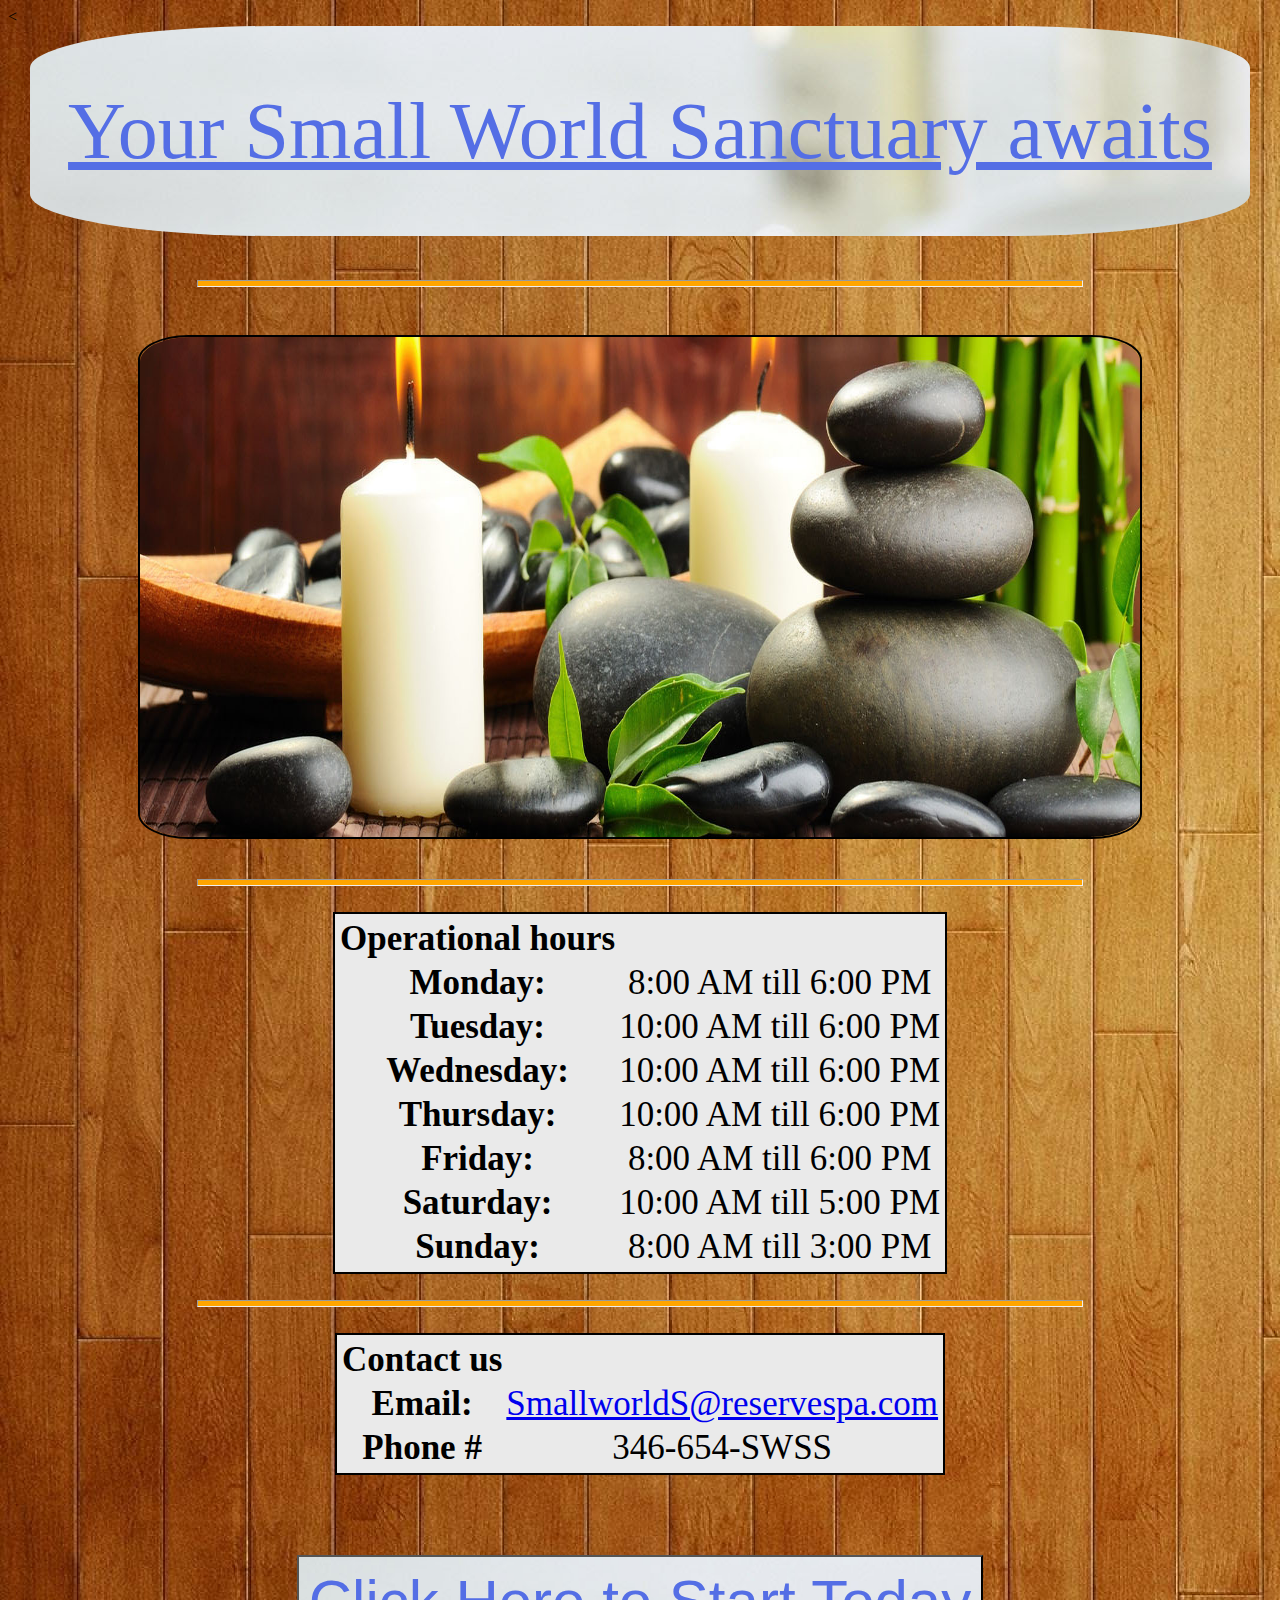
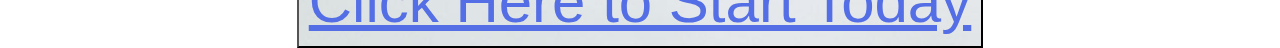
<file: index.html>
<DOCTYPE html>
  <html>
  <head>
    <title>Spa</title>
    <style> .slideshow{display:none;}</style>
    <script></script>
    <link rel="stylesheet" type="text/css" href="stylesheet.css">
    <script type="text/javascript" src="script.js"></script>
    </head>

  <<body background="imgs/woodbg.jpg" alt="floorboards"><!--http://www.pressurewashinghoustontexas.net/wp-content/uploads/2013/02/background5.jpg-->
    <a name="top"></a>
    <div class="loading2">
    <div id="gallerypage">
      <p>Your Small World Sanctuary awaits</p>
      </div>
    </div>
        <br>
        <br>
      <hr id="galleryhr">

<div class="Gallery">
<img src="Gallery/one.jpg" class="slideshow" style="width:100%">
<img src="Gallery/two.jpg" class="slideshow" style="width:100%">
<img src="Gallery/three.jpg" class="slideshow" style="width:100%">
<img src="Gallery/four.jpg" class="slideshow" style="width:100%">
<img src="Gallery/five.jpg" class="slideshow" style="width:100%">
<img src="Gallery/six.jpg" class="slideshow" style="width:100%">
<img src="Gallery/seven.jpg" class="slideshow" style="width:100%">
<img src="Gallery/eight.jpg" class="slideshow" style="width:100%">
<img src="Gallery/nine.jpg" class="slideshow" style="width:100%">
</div>
<br>
<br>
<br>
<br>


  <hr id="galleryhr">
<br>

<table class="workhours">
  <tr>
    <th>Operational hours</th>
  </tr>
  <tr>
    <th>Monday:</th>
      <td>8:00 AM till 6:00 PM</td>
  </tr>
  <tr>
    <th>Tuesday:</th>
    <td>10:00 AM till 6:00 PM</td>
  </tr>
  <tr>
    <th>Wednesday:</th>
    <td>10:00 AM till 6:00 PM</td>
  </tr>
  <tr>
    <th>Thursday:</th>
    <td>10:00 AM till 6:00 PM</td>
  </tr>
  <tr>
    <th>Friday:</th>
    <td>8:00 AM till 6:00 PM</td>
  </tr>
  <tr>
    <th>Saturday:</th>
    <td>10:00 AM till 5:00 PM</td>
  </tr>
  <tr>
    <th>Sunday:</th>
    <td>8:00 AM till 3:00 PM</td>
  </tr>
  </table>
  <br>


    <hr id="galleryhr">
    <br>

  <table class="workhours">
    <tr>
      <th>Contact us</th>
    </tr>
    <tr>
      <th>Email:</th>
      <td><a href="mailto:SmallworldS@reservespa.com">SmallworldS@reservespa.com</a></td>
    </tr>
    <tr>
      <th>Phone #</th>
      <td>346-654-SWSS</td>
    </tr>
  </table>


  <div id="gallerybutton">
<button onclick="location.href='page1.html'"
class="onclickbutton">Click Here to Start Today</button>

</div>
<br>
<br>
<br>
<script>
var moveimgs=0;
Slideshow();

function Slideshow() {
  var i;
  var move = document.getElementsByClassName("slideshow");
  for (i=0; i < move.length; i++){
    move[i].style.display="none";
  }
  moveimgs++;
  if (moveimgs > move.length) {moveimgs = 1}
  move[moveimgs-1].style.display="block";
  setTimeout(Slideshow, 2000);
  //*****************

}
</script>

<!-- <audio id="galleryaudio" controls loop="true" autoplay>
  <source src="greetings.mp3" type="audio/mpeg">
  </audio> -->

</body>
</html>
</file>
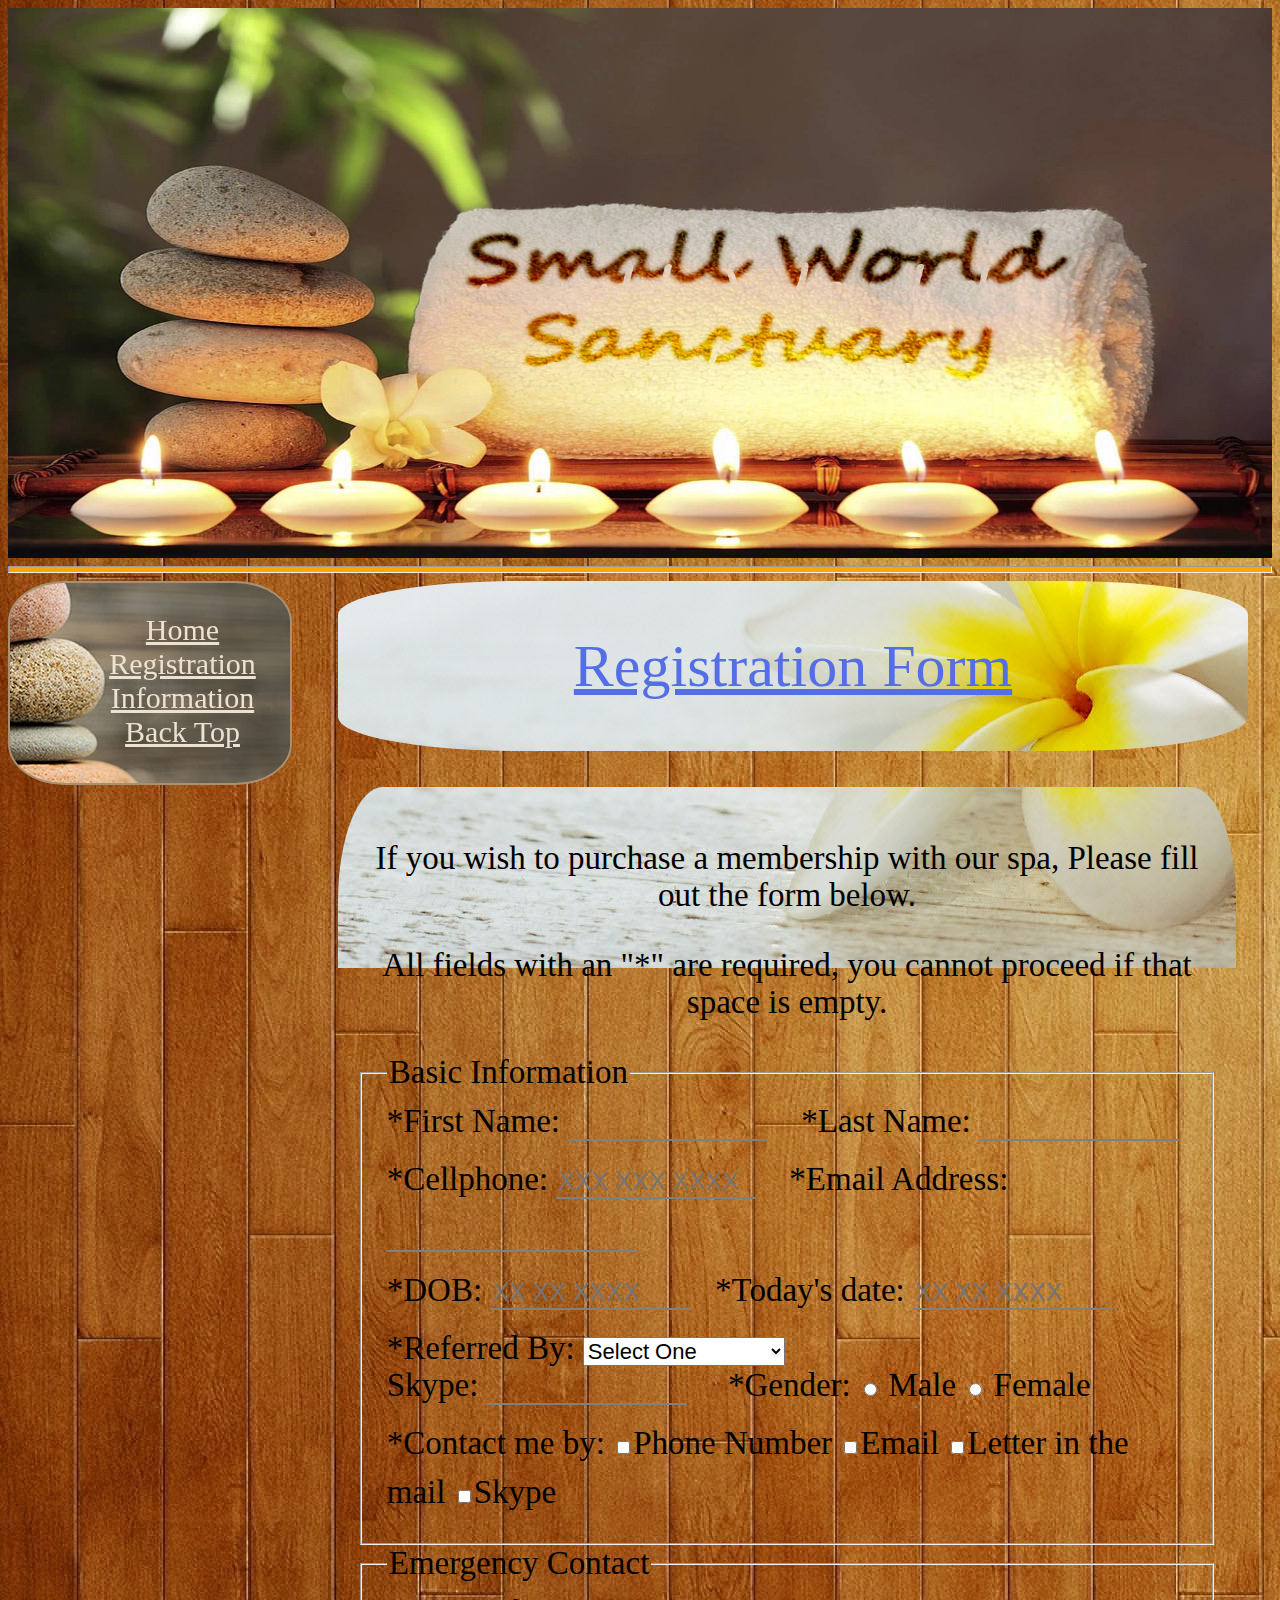
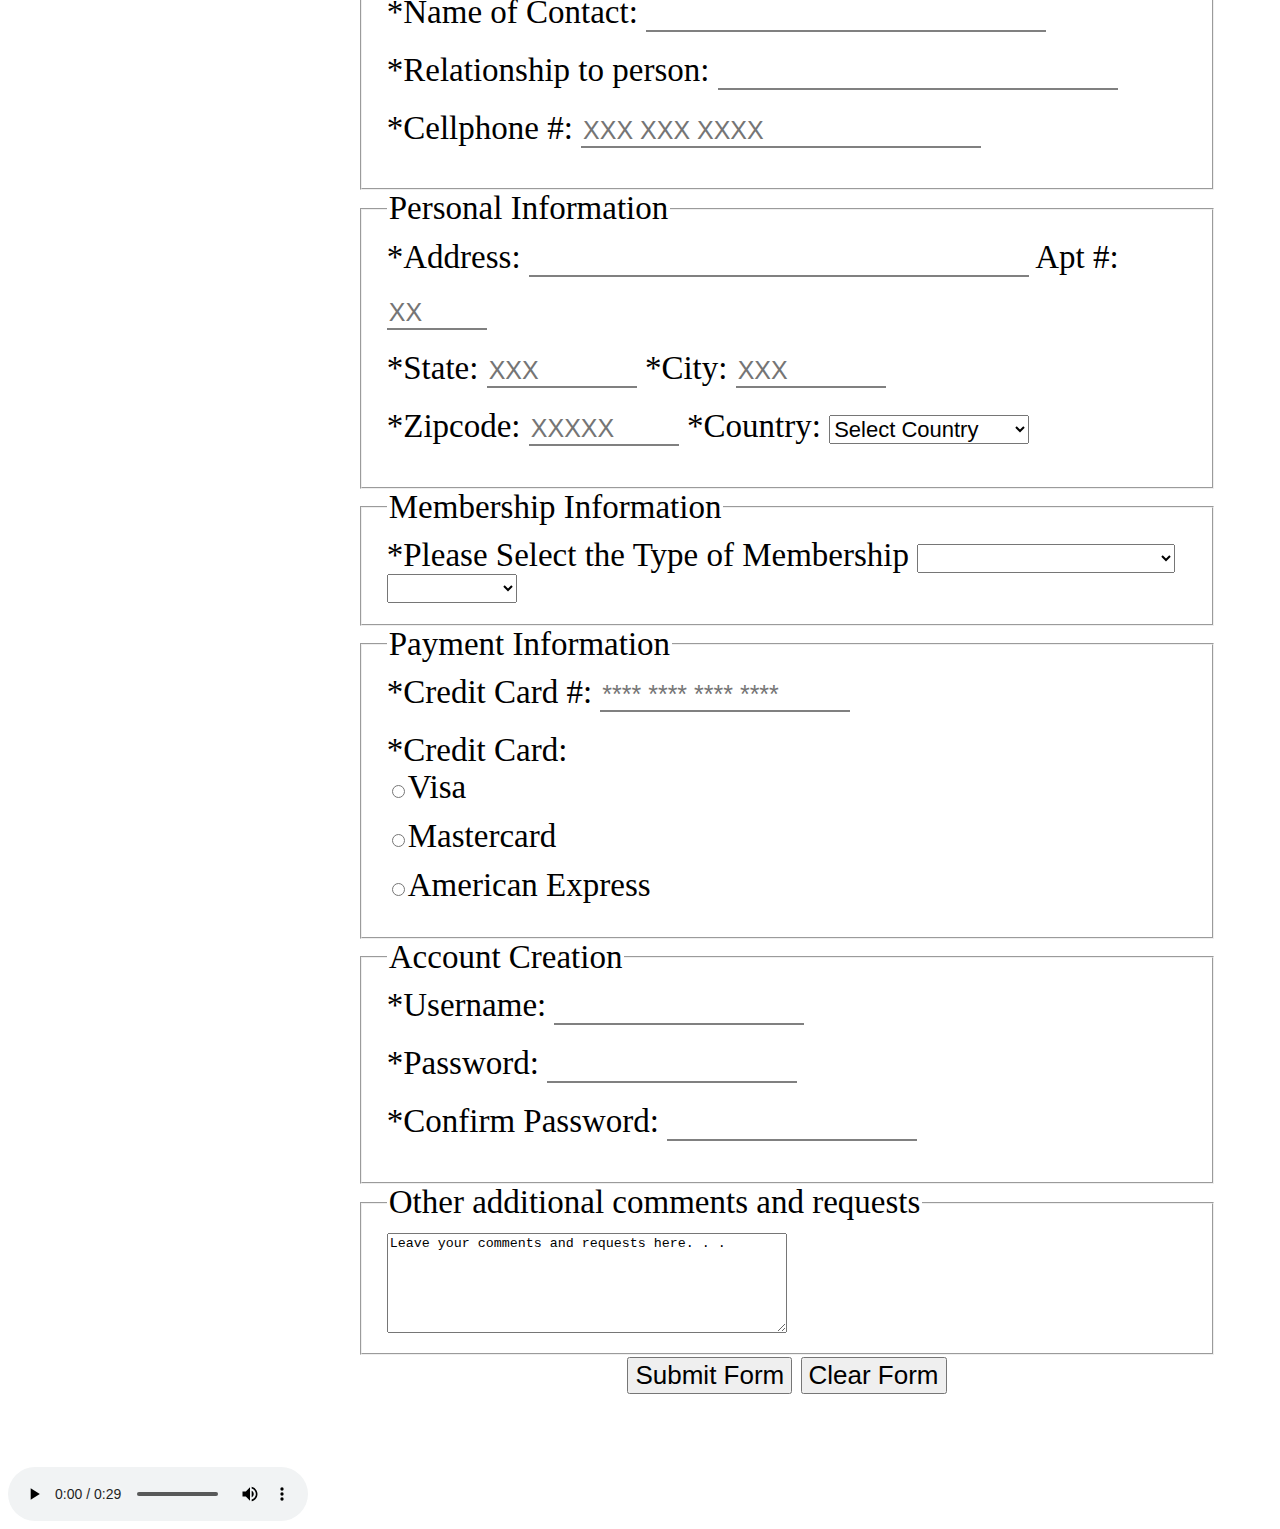
<file: form.html>
<DOCTYPE html>
  <html>
  <head>
    <title>Spa</title>
    <script></script>
    <link rel="stylesheet" type="text/css" href="stylesheet.css">
    <script type="text/javascript" src="script.js"></script>
    </head>

  <body background="imgs/woodbg.jpg" alt="floorboards"><!--http://www.pressurewashinghoustontexas.net/wp-content/uploads/2013/02/background5.jpg-->
    <a name="top"></a>
<div class=loading2>
<div id="mainpage">
  <div id="header">
    <img src ="imgs/header.jpg" height="550px" width="100%" alt="spa/rocks"></div>
    <!--http://s3.amazonaws.com/brandrepup/media/166579/e09eefee63e983e8eb28f8964ff66b754e833c7f/original/image6.JPG?1467845772-->
    <hr>

<div class="navigate">
  <div class="Menu">
  <ul id="menu">
    <li><a href="page1.html" class="pagelink">Home</a></li>
    <li><a href="form.html" class="pagelink">Registration</a></li>
    <!--<li><a href="mypage.html">extra</a></li>-->
    <li><a href="index.html" class="pagelink">Information</a></li>
    <li><a href=#top class="pagelink">Back Top</a></li>
  </ul>
</div>
</div>
<div id="frontpage">
  <p>Registration Form</p>
  </div>
  <br>
<br>
<br>

<div id="formbackground">
<div class="form">
  <p>If you wish to purchase a membership with our spa, Please fill out the form below.</p>
    <p>All fields with an "*" are required, you cannot proceed if that space is empty.</p>
  <form name="registration" id="registration" method="post" onSubmit="return validateORnot()">
  <fieldset>
    <Legend>Basic Information</legend>
    *First Name:
    <input type="text" name="FirstName"  style="width:200px;" class="textarea" maxlength="20" style="width:200px;">&nbsp&nbsp&nbsp
    *Last Name:
    <input type="text" name="LastName"  class="textarea" maxlength="20" style="width:200px;"><br>
    *Cellphone:
    <input type="text" name="phone" placeholder="XXX XXX XXXX" maxlength="13" class="textarea" style="width:200px;">&nbsp&nbsp&nbsp
    *Email Address:
    <input type="text" name="Email" class="textarea" style="width:250px;"> <br>
    *DOB:
    <input type="text" name="dob" placeholder="XX XX XXXX" maxlength="10" class="textarea" style="width:200px;">&nbsp&nbsp
    *Today's date:
    <input type="text" name="date" class="textarea" placeholder="XX XX XXXX" maxlength="10" style="width:200px;">&nbsp&nbsp<br>
    *Referred By:
    <select name="ref">
      <option value="select one">Select One</option>
      <option value="family">Family</option>
      <option value="friend">Friends</option>
      <option value="podcast">Podcast ads</option>
      <option value="blog">Blog post</option>
      <option value="internet">Internet ads</option>
      <option value="None">None of the above</option>
    </select>
<br>
    Skype:
    <input type="text" name="skype" style="width:200px;" class="textarea">&nbsp&nbsp&nbsp&nbsp
    *Gender: <input type="radio" name="gender"> Male
    <input type="radio" name="gender"> Female

    <br>

    *Contact me by:
    <input type="checkbox" name="contact" value="Phone Number">Phone Number
    <input type="checkbox" name="contact" value="email">Email
    <input type="checkbox" name="contact" value="letter">Letter in the mail
    <input type="checkbox" name="contact" value="Skype">Skype
</fieldset>
<fieldset>
  <legend>Emergency Contact</legend>
  *Name of Contact:
  <input type="text" name="name_emergency"  class="textarea" maxlength="30" style="width:400px;"><br>
  *Relationship to person:
  <input type="text" name="rel_emergency"  class="textarea" maxlength="15" style="width:400px;"><br>
  *Cellphone #:
  <input type="text" name="cell_emergency" placeholder="XXX XXX XXXX" maxlength="13" class="textarea" style="width:400px;">
</fieldset>
<!--</div>-->

<!--<div class="form">-->
  <!--<form name="registration" onsubmit="return validateORnot()">-->
  <fieldset>
  <legend>Personal Information</legend>
    *Address:
    <input type="text" name="Address" class="textarea" style="width:500px;">
    Apt #:
    <input type="text" name="apt" class="textarea" placeholder="XX" maxlength="3" style="width:100px;"><br>
    *State:
    <input type="text" name="State"  class="textarea" maxlength="4" placeholder="XXX" style="width:150px;">
    *City:
    <input type="text" name="City"  class="textarea" maxlength="15" placeholder="XXX" style="width:150px;"><br>
    *Zipcode:
    <input type="text" name="zipcode" class="textarea" placeholder="XXXXX" maxlength="5" style="width:150px;">
    *Country:
<select style="width:200px;" name="country">
  <option value="select country">Select Country</option>
	<option value="CAN">Canada</option>
	<option value="CRI">Costa Rica</option>
	<option value="FJI">Fiji</option>
	<option value="FIN">Finland</option>
	<option value="PRK">Korea, Democratic People's Republic of</option>
	<option value="KOR">Korea, Republic of</option>
	<option value="NZL">New Zealand</option>
	<option value="NOR">Norway</option>
	<option value="POL">Poland</option>
	<option value="SGP">Singapore</option>
	<option value="SWE">Sweden</option>
	<option value="CHE">Switzerland</option>
	<option value="TUR">Turkey</option>
	<option value="GBR">United Kingdom</option>
	<option value="USA">United States</option>
	<option value="UMI">United States Minor Outlying Islands</option>
	<option value="VGB">Virgin Islands, British</option>
	<option value="VIR">Virgin Islands, U.S.</option>
</select>
<!-- countries from http://www.freeformatter.com/iso-country-list-html-select.html-->
</fieldset>
<!--</form>-->
<!--</div>-->

<!--<div class="form">-->
  <!--<form name="registration" onsubmit="return validateORnot()">-->
  <fieldset>
  <legend>Membership Information</legend>
  *Please Select the Type of Membership
  <select onclick="OpenNewDiv(this)" id="required" name="selectmembership">
    <option value="blank"> </option>
    <option value="Regular Spa Packages" id="Regular Spa Packages">Regular Spa Package</option>
    <option value="Premium Spa Packages">Premium Spa Packages</option>
  </select>
  <div id="RegularSpaPackage" style="display:none"> <!--All Packages come from http://www.ohmspa.com/packages-combinations/ -->
  <p>Package A:</p>
  <ol>
    <li>30 minute Target Massage</li>
    <li>30 minutes Facial treatment</li>
    <li>*twice a week*</li>
  </ol>
  <p>Package B:</p>
  <ol>
    <li>60 minute Massage or Facial</li>
    <li>Salt of Earth Full Body Scrub</li>
    <li>*once a week*</li>
  </ol>
  <p>Package C:</p>
  <ol>
    <li>60 minute Full Body Massage</li>
    <li>60 minute Facial</li>
    <li>*once a week*</li>
  </ol>

</div>
<div id="PremiumSpaPackage" style="display:none">
<p>Package A:</p>
  <ol>
  <li>60 minute Full Body Massage</li>
  <li>60 minute Facial</li>
  <li>Salt of Earth Full Body Scrub</li>
  <li>*twice a week*</li>
</ol>
<p>Package B:</p>
<ol>
  <li>60 minute 4-Handed Signature Massage</li>
  <li>75 minute Premium + Facial</li>
  <li>$50 Spa Gift Bag of Special Take Home Spa Products</li>
  <li>*once a week*</li>
</ol>
<p>Package C:
  -For Couples-</p>
  <ol>
  <li>60 minute Side by Side Massage</li>
  <li>60 minute Side by Side Facial</li>
  <li>*twice a week*</li>
</ol>
</div>
<select name="selectPackage">
  <option value="blank"> </option>
  <option value="Package A">Package A</option>
  <option value="Package B">Package B</option>
  <option value="Package C">Package C</option>
</select>
</fieldset>

<fieldset>
  <legend>Payment Information</legend>
  *Credit Card #: <input type="password" name="creditcard" class="textarea" style="width:250px;" placeholder="**** **** **** ****" min="13" maxlength="20"> <br>

  *Credit Card: <br>
<input type="radio" name="card" value="Visa">Visa <br>
<input type="radio" name="card" value="Mastercard">Mastercard<br>
<input type="radio" name="card" value="American Express">American Express
</fieldset>

<fieldset>
  <legend>Account Creation</legend>
  *Username: <input type="text" name="username" class="textarea" min="6" maxlength="15" style="width:250px;"  maxlength="20"><br>

  *Password: <input type="password" name="passcode" class="textarea" min="6" maxlength="15" style="width:250px;"  maxlength="20"><br>

  *Confirm Password: <input type="password" name="passcode1" min="6" maxlength="15" class="textarea" style="width:250px;"  maxlength="20">


</fieldset>
<fieldset>
  <legend>Other additional comments and requests</legend>
<textarea maxlength="60" style="width:50%;height:100px;">Leave your comments and requests here. . .</textarea>

</fieldset>
<div id="buttons">
  <input type="submit" class="button" value="Submit Form"> <!--onClick="validateORnot()"-->
  <input type="reset" class="button" onClick="Erase()" value="Clear Form">

</div>
<!--</form>-->
</div>
</form>
<audio id="audio" controls loop="true" autoplay>
  <source src="greetings.mp3" type="audio/mpeg">
  </audio>

</div>




</div>
</div>
</body>
</html>
</file>
<file: stylesheet.css>
body {
  background-repeat: no-repeat;
  background-attachment: fixed;
}
@keyframes fadein{
   from{opacity:0;}
   to{opacity:1;}
}
.loading{
   animation: fadein 2s;
}
.loading2{
  animation:fadein 2s;
}
hr {
  height:5px;
  background-color:orange;
}
.betweenDivs{
  margin-left: 27em;
  width: 60%;
}

.pagelink:link {
  color:#ede1d1;
}
.pagelink:visited{
  color:#e4d2ba;
}

#menu {
  list-style: none;
  text-align: center;
  }
.Menu {
  border:2px solid #a89070;
  border-radius: 20%;
  width: 255px;
  height: 200px;
  font-size: 30px;
  margin-right: auto;
  position: fixed;
  background-image: url("imgs/menudivsbg2.jpg"); /*http://hq-wallpapers.ru/wallpapers/12/hq-wallpapers_ru_nature_56675_1920x1200.jpg*/
  display: inline-block;
  padding-left:25px;
}

#frontpage {
  display: inline-block;
  width: 15em;
  line-height: 40px;
  margin-left:5.5em;
  font-size: 60px;
  color:#546ee5;
  text-align: center;
  text-decoration: underline;
  background-image: url("imgs/formbg.jpg"); /*http://eskipaper.com/images/spa-backgrounds-1.jpg*/
  padding: 5px;
  background-attachment: fixed;
  background-repeat: no-repeat;
  border-radius: 20%;
}
#home_frontpage{
  display: inline-block;
  width: 18em;
  line-height: 30px;
  margin-left:6.5em;
  font-size: 50px;
  color:#546ee5;
  text-align: center;
  text-decoration: underline;
  background-image: url("imgs/formbg.jpg"); /*http://eskipaper.com/images/spa-backgrounds-1.jpg*/
  padding: 10px;
  background-attachment: fixed;
  background-repeat: no-repeat;
  border-radius: 20%;
}
#gallerypage{
  display: block;
  width: 15em;
  line-height: 30px;
  font-size: 80px;
  color:#546ee5;
  text-align: center;
  text-decoration: underline;
  background-image: url("imgs/formbg.jpg"); /*http://eskipaper.com/images/spa-backgrounds-1.jpg*/
  padding: 10px;
  background-attachment: fixed;
  background-repeat: no-repeat;
  border-radius: 20%;
  margin: auto;
}

input[type=text]{
  background-color: transparent;
  border: none;
  border-bottom: 2px solid grey;
  font-size:25px;
  width: 100%;
}
input[type=password]{
  background-color: transparent;
  border: none;
  border-bottom: 2px solid grey;
  font-size:25px;
  width: 100%;
}
input[type=password1]{
  background-color: transparent;
  border: none;
  border-bottom: 2px solid grey;
  font-size:25px;
  width: 100%;
}
.form{
  font-size: 33px;
  margin-left: 10em;
  display: inline-block;
  width: 26em;
  border-radius: 5%;
  text-align:center;
  padding: 10px;
}
fieldset{
  text-align: left;
}
#buttons{
  text-align: center;
}
.button{
  font-size: 26px;
}

.form {
  background-image: url("imgs/formbg.jpg"); /*http://eskipaper.com/images/spa-backgrounds-1.jpg*/
  padding: 20px;
  background-attachment: fixed;
  background-repeat: no-repeat;
  font-family: Gabriola;
}
input {
  margin-bottom: 20px;
}
select {
font-size:22px;
}

.Gallery {
  width:1000px;
  border: 2px solid black;
  margin: auto;
  position: relative;
  top:40px;
  border-radius: 5%;
}
.slideshow {
  height: 500px;
  border-radius: 5%;
}

#galleryaudio{
  top:35em;
  position: relative;
}

#gallerybutton{
  position: relative;
  top:80px;
  text-align: center;
}
.onclickbutton{
  font-size: 60px;
  color:#546ee5;
  text-align: center;
  text-decoration: underline;
  background-image: url("imgs/formbg.jpg"); /*http://eskipaper.com/images/spa-backgrounds-1.jpg*/
  padding: 10px;
}
#abovebutton{
  display: block;
  width: 15em;
  line-height: 30px;
  font-size: 50px;
  color:#546ee5;
  text-align: center;
  text-decoration: underline;
  background-image: url("imgs/formbg.jpg"); /*http://eskipaper.com/images/spa-backgrounds-1.jpg*/
  padding: 10px;
  background-attachment: fixed;
  background-repeat: no-repeat;
  border-radius: 20%;
  margin: auto;
}
#galleryhr{
  width: 70%;
}
#infohr{
  width:60em;
  margin-left:19em;
}

#info{
  display: inline-block;
  width: 29em;
  line-height: 30px;
  margin-left:11.3em;
  font-size: 30px;
  color:#546ee5;
  text-align: center;
  background-image: url("imgs/infodiv.jpg"); /*http://sport1.ba/wp-content/uploads/2016/04/site-background.jpg */
  padding: 10px;
  background-attachment: fixed;
  background-repeat: no-repeat;
  border-radius: 10%;

}
#Arraydiv_img{
  display: inline-block;
  width: 29em;
  line-height: 20px;
  margin-left:11.3em;
  font-size: 30px;
  text-align: center;
  background-image: url("imgs/infodiv.jpg"); /*http://sport1.ba/wp-content/uploads/2016/04/site-background.jpg */
  padding: 10px;
  background-attachment: fixed;
  background-repeat: no-repeat;
  border-radius: 10%;
  opacity: 90%;
}
.movebuttons{
  margin: auto;
  font-size: 26px;
  color: black;
}
.slideshow1{
  height: 450px;
  width: 450px;
  border: 1px solid black;
}
.captions{
  height:200px;
}
html{
  font-family: Gill Sans MT;
}
.workhours{
  border: 2px solid black;
  background-image: url("imgs/infodiv.jpg"); /*http://sport1.ba/wp-content/uploads/2016/04/site-background.jpg */
  font-size: 35px;
  text-align: center;
  margin: auto;
  padding:2px;
}
</file>
